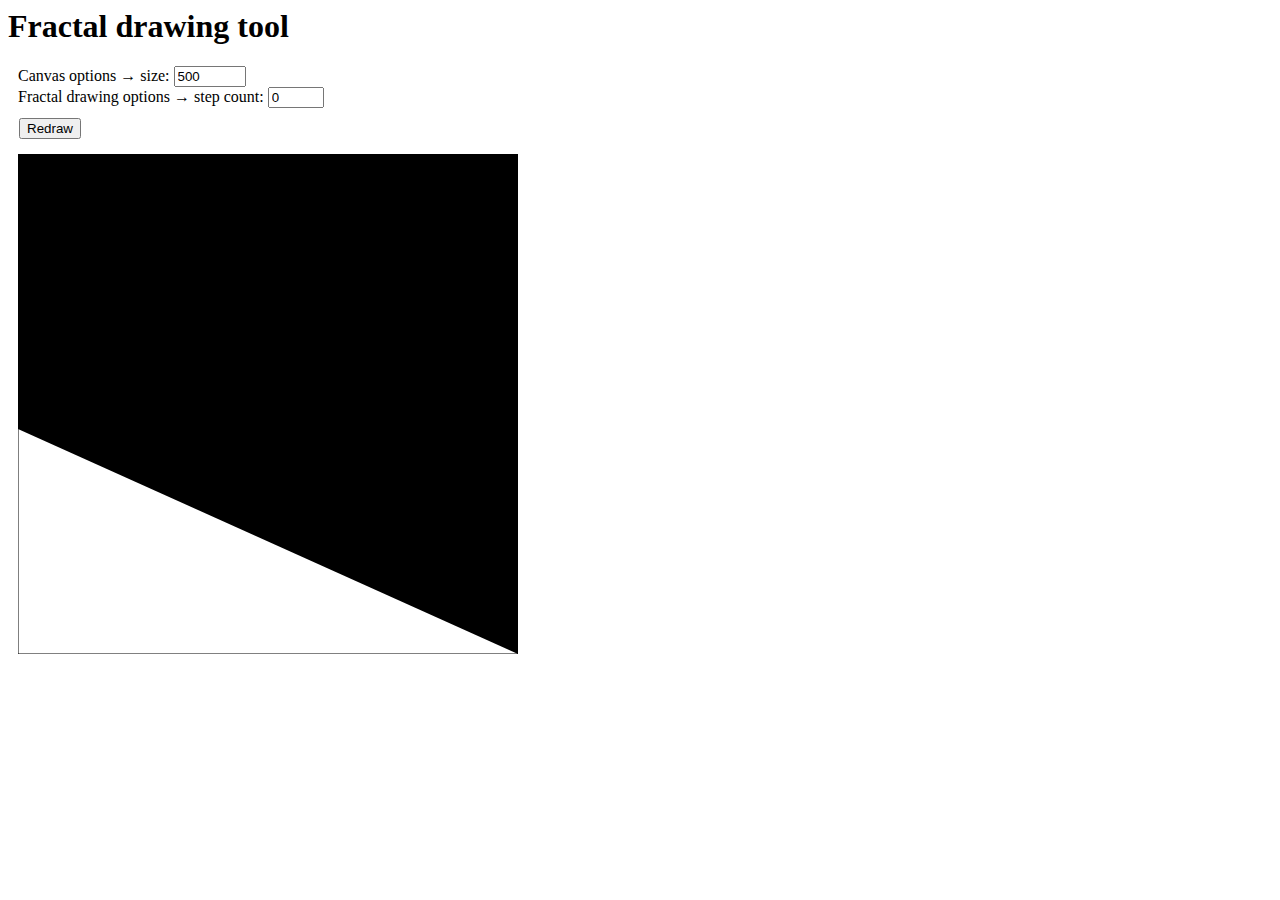
<file: Laboratory-1-a/index.html>
<html>
  <head>
    <script src="fractal.js"></script>
    <link rel="stylesheet" href="styles.css">
  </head>

  <body>
    <h1>Fractal drawing tool</h1>

    <div id="options-block">
      Canvas options &#8594
      <label for="size">size:</label>
      <input
        type="number"
        id="size-input"
        name="size"
        min="50"
        max="1000"
        step="50"
      />
      <span id="size-input-error"></span>
      <br />

      Fractal drawing options &#8594
      <label for="step-input-count">step count:</label>
      <input
        type="number"
        id="step-count-input"
        name="step-count"
        min="0"
        max="10"
        step="1"
      />
      <span id="step-count-input-error"></span>
      <br/>

      <button id="redraw-button">Redraw</button>
    </div>

    <canvas id="canvas" width="500" height="500"> </canvas>
  </body>
</html>
</file>
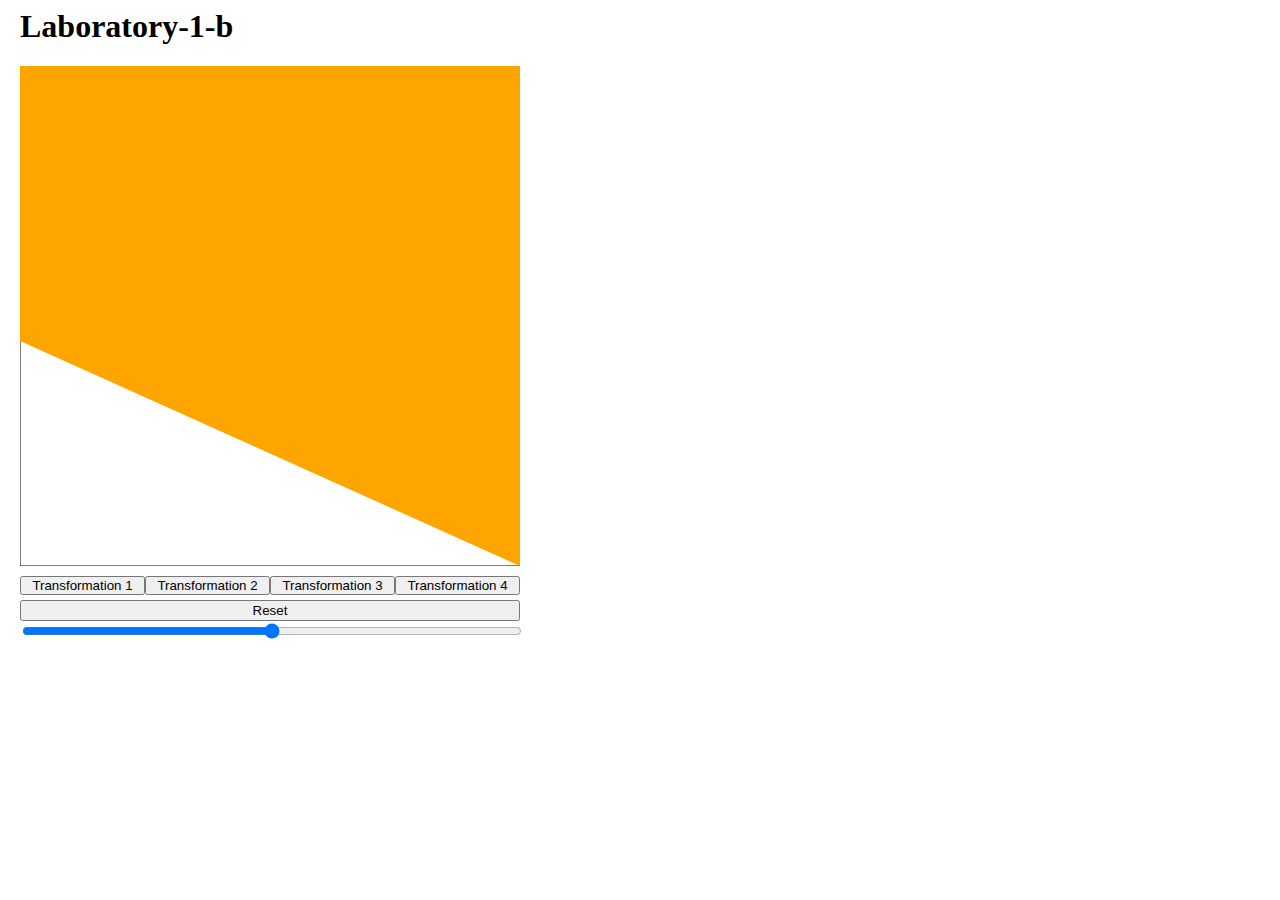
<file: Laboratory-1-b/index.html>
<html lang="en">
  <head>
    <title>Laboratory-1-b</title>
    <script src="script.js"></script>
    <link rel="stylesheet" href="styles.css" />
  </head>

  <body class="left-margin">
    <h1>Laboratory-1-b</h1>

    <canvas id="canvas"> </canvas>

    <div id="transformation-buttons-container" class="buttons-container">
      <button class="transformation-button">Transformation 1</button>
      <button class="transformation-button">Transformation 2</button>
      <button class="transformation-button">Transformation 3</button>
      <button class="transformation-button">Transformation 4</button>
    </div>

    <div>
      <button id="reset-button" >Reset</button>
    </div>

    <input
      type="range"
      id="speed-slider"
      min="1"
      max="101"
      value="50"
      step="10"
    />
  </body>
</html>
</file>
<file: Laboratory-1-a/styles.css>
#options-block {
    margin-top: 5px;
    margin-bottom: 15px;
    margin-left: 10px;;
}

span {
    color: red;
}

#redraw-button {
    margin-top: 10px;
    margin-left: 1px;
}

canvas {
    margin-left: 10px;
}
</file>
<file: Laboratory-1-b/styles.css>
.left-margin {
    margin-left: 20px;
}

.buttons-container {
    font-size: 0px;
}

.transformation-button {
    padding: 0px;
    margin-top: 10px;
}

#reset-button {
    margin-top: 5px;
}
</file>
